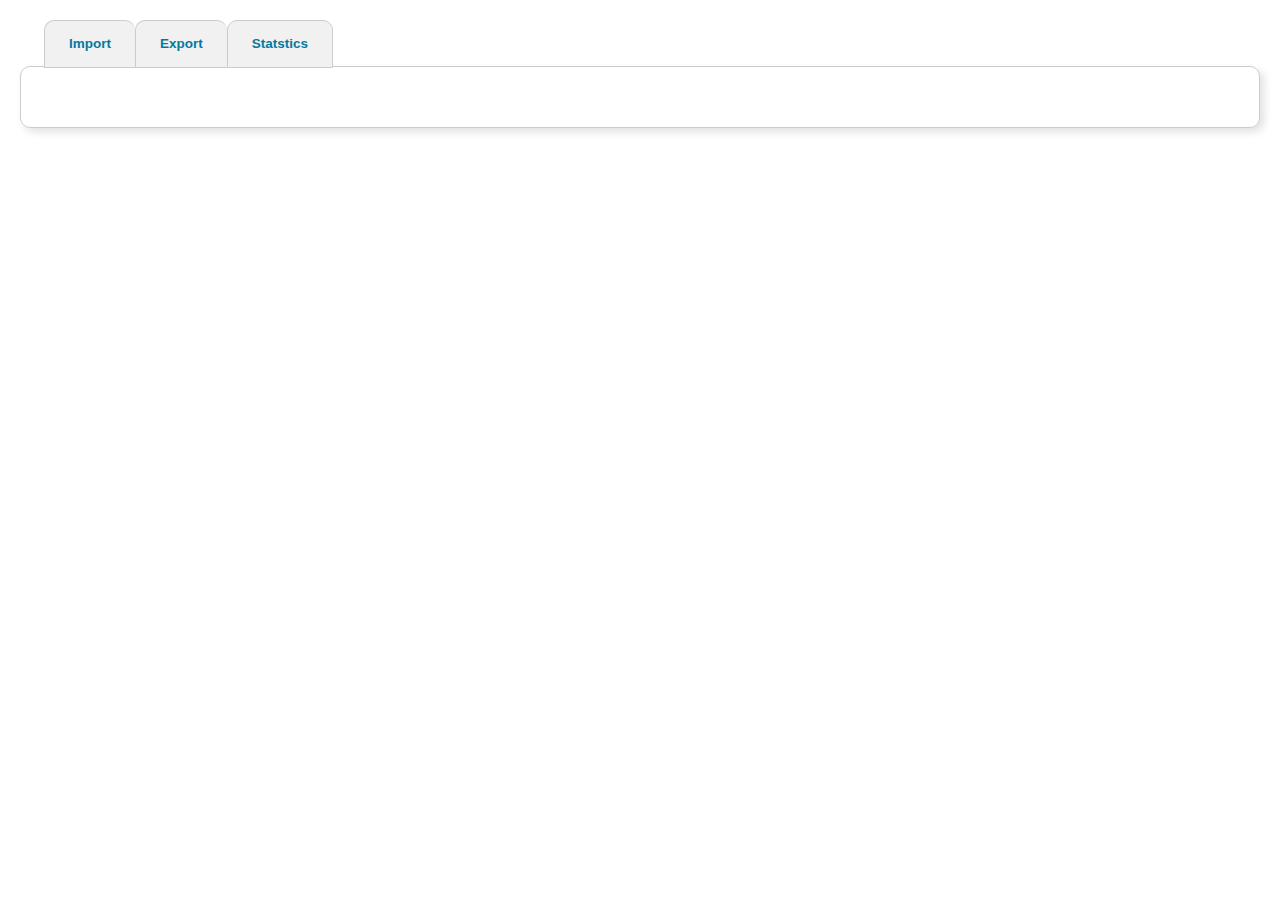
<file: index.html>
<!DOCTYPE html>
<html lang="en">
  <head>
    <meta charset="UTF-8">
    <meta name="description" content="CsvEditor">
    <meta name="keywords" content="CSV, Editor">
    <meta name="author" content="Tobias Goral">
    <link rel="icon" href="/favicon.ico">
    <meta name="viewport" content="width=device-width, initial-scale=1.0">
    <title>CsvEdit</title>
    <script type="module" crossorigin src="/assets/index-47a93ef1.js"></script>
    <link rel="stylesheet" href="/assets/index-be3805ff.css">
  </head>
  <body>
    <div id="app"></div>
    
  </body>
</html>
</file>
